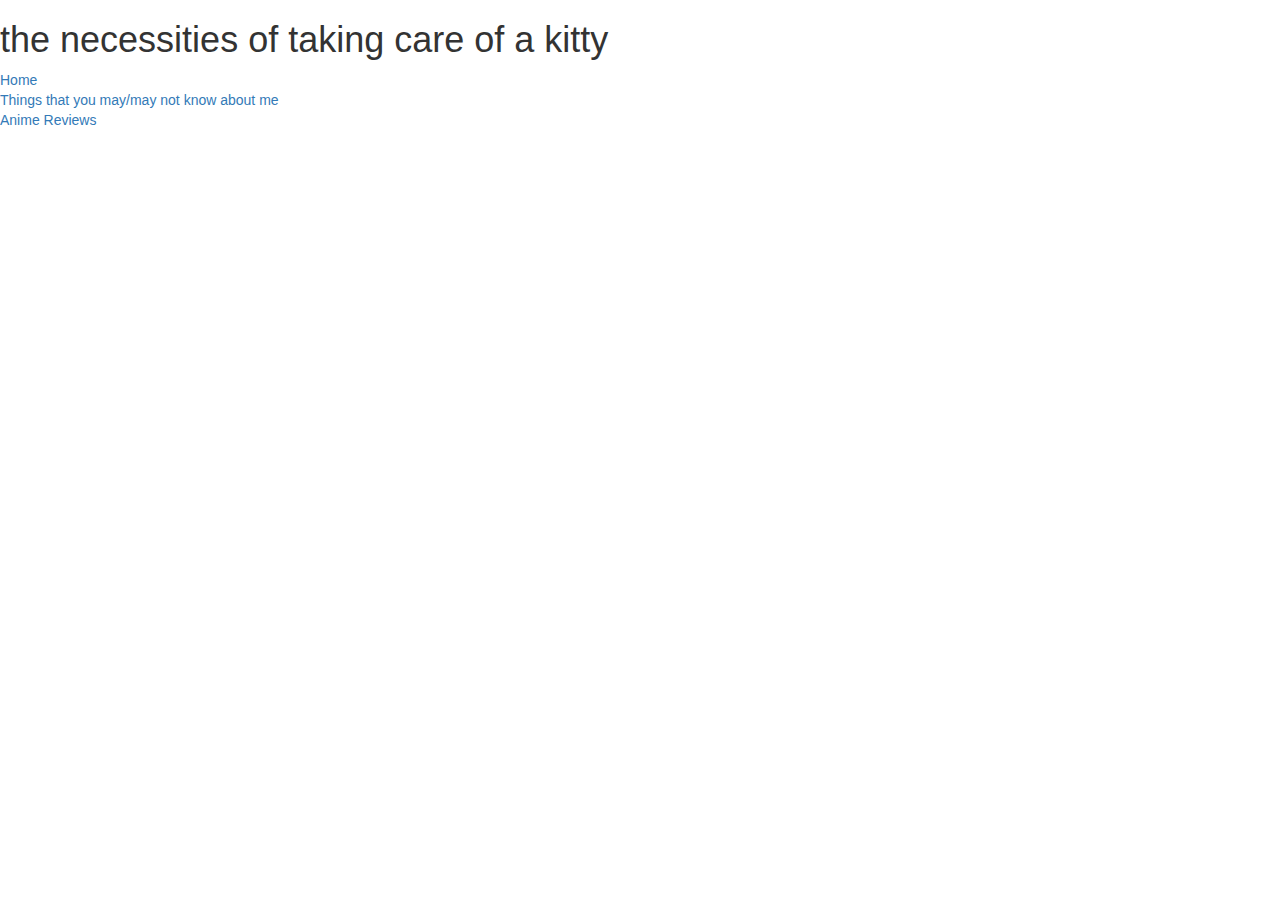
<file: pages/page2.html>
<!DOCTYPE html>

<head>
    <link rel="stylesheet" href="https://maxcdn.bootstrapcdn.com/bootstrap/3.3.6/css/bootstrap.min.css" type="text/css">
</head>

<body>
    <h1> the necessities of taking care of a kitty </h1>
    <div></div>
    <a href="../index.html"> Home</a>
    </div>
    <div>
        <a href="page1.html"> Things that you may/may not know about me</a>
    </div>
    <div>
        <a href="page3.html"> Anime Reviews</a>
    </div>



</body>
</file>
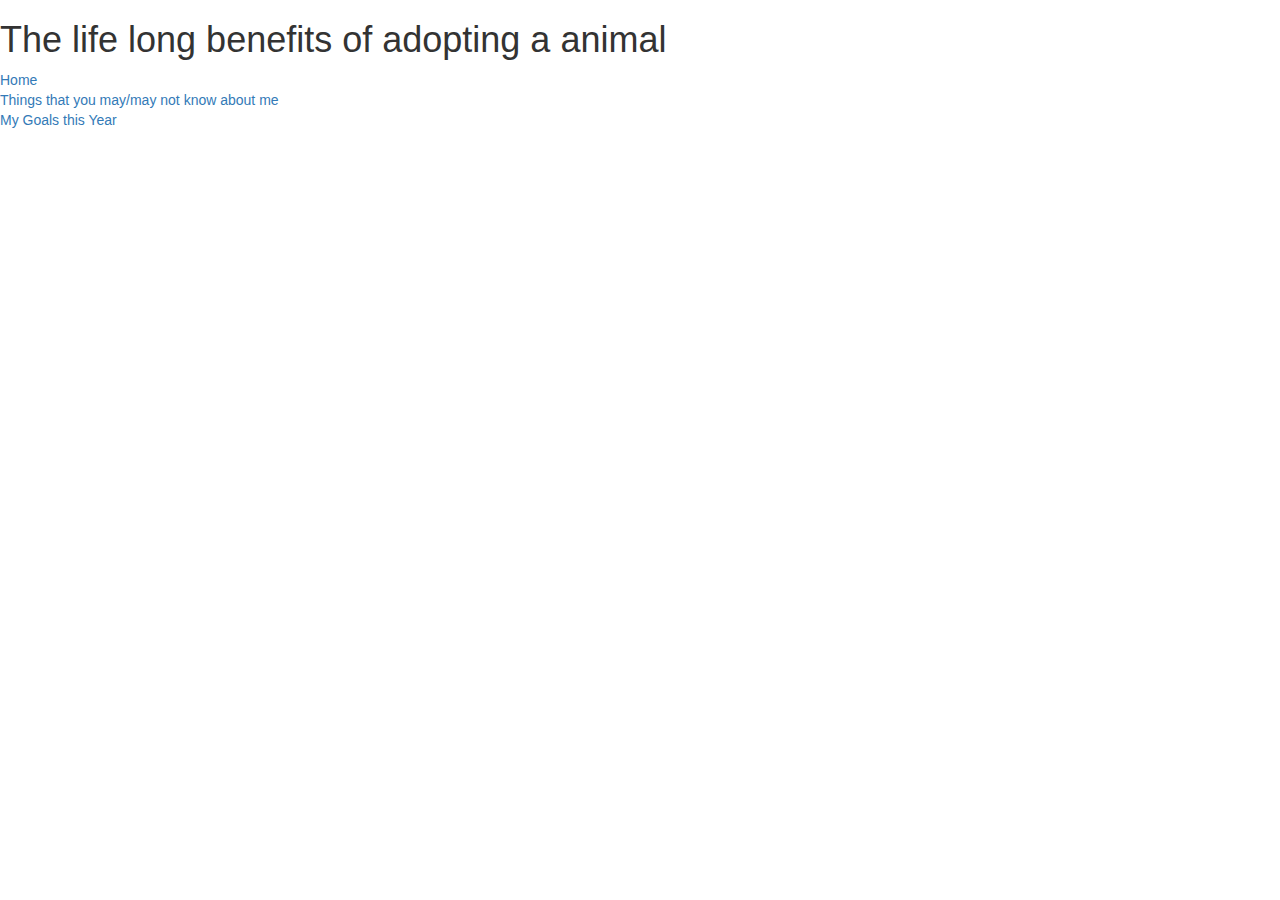
<file: pages/page3.html>
<!DOCTYPE html>

<head>
    <link rel="stylesheet" href="https://maxcdn.bootstrapcdn.com/bootstrap/3.3.6/css/bootstrap.min.css" type="text/css">
</head>

<body>
    <h1> The life long benefits of adopting a animal</h1>
    <div>
        <a href="../index.html"> Home</a>
    </div>
    <div>
        <a href="page1.html"> Things that you may/may not know about me</a>
    </div>
    <div>
        <a href="page2.html"> My Goals this Year</a>
    </div>



</body>
</file>
